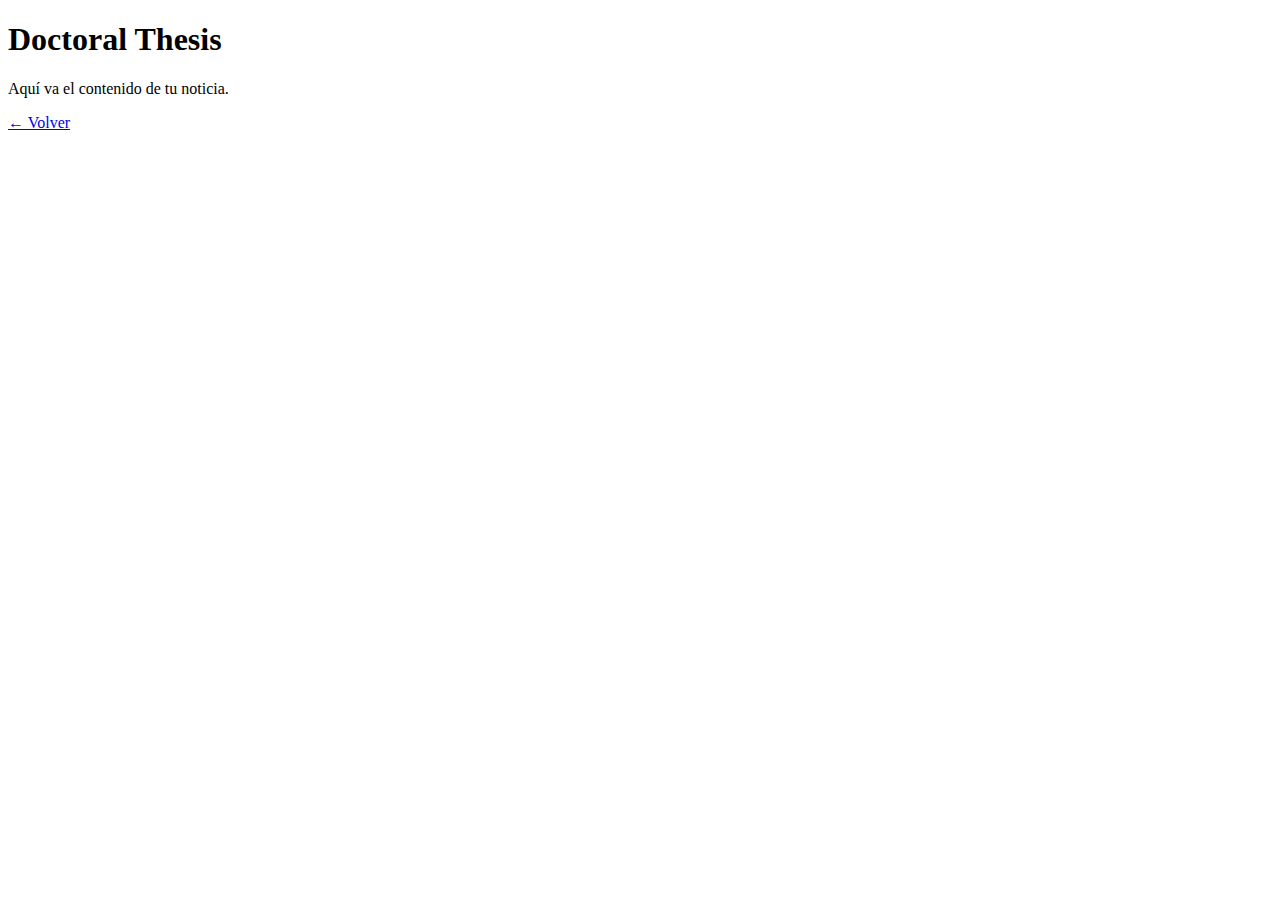
<file: news/news1.html>
<!DOCTYPE html>
<html>
<head>
  <title>Doctoral Thesis</title>
</head>

<body>
  <h1>Doctoral Thesis</h1>
  <p>Aquí va el contenido de tu noticia.</p>

  <a href="cv.html">← Volver</a>
</body>
</html>
</file>
